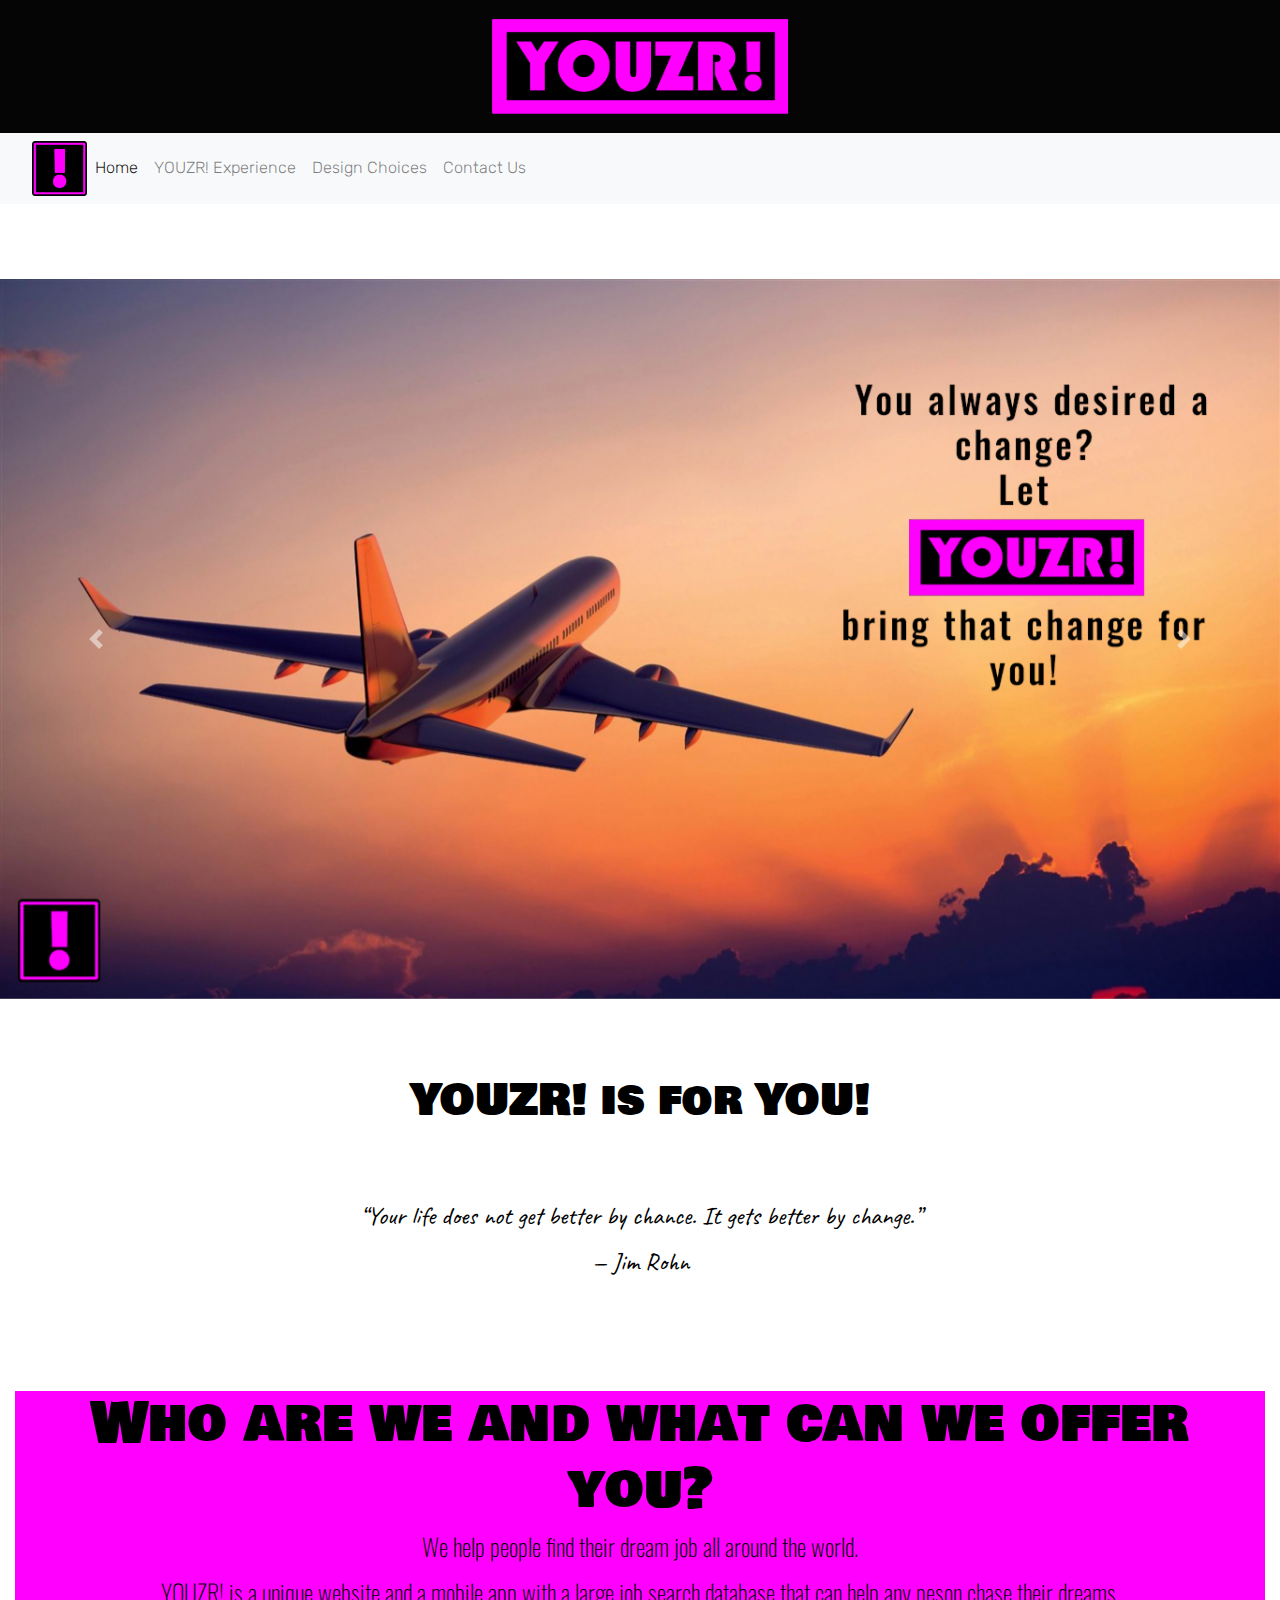
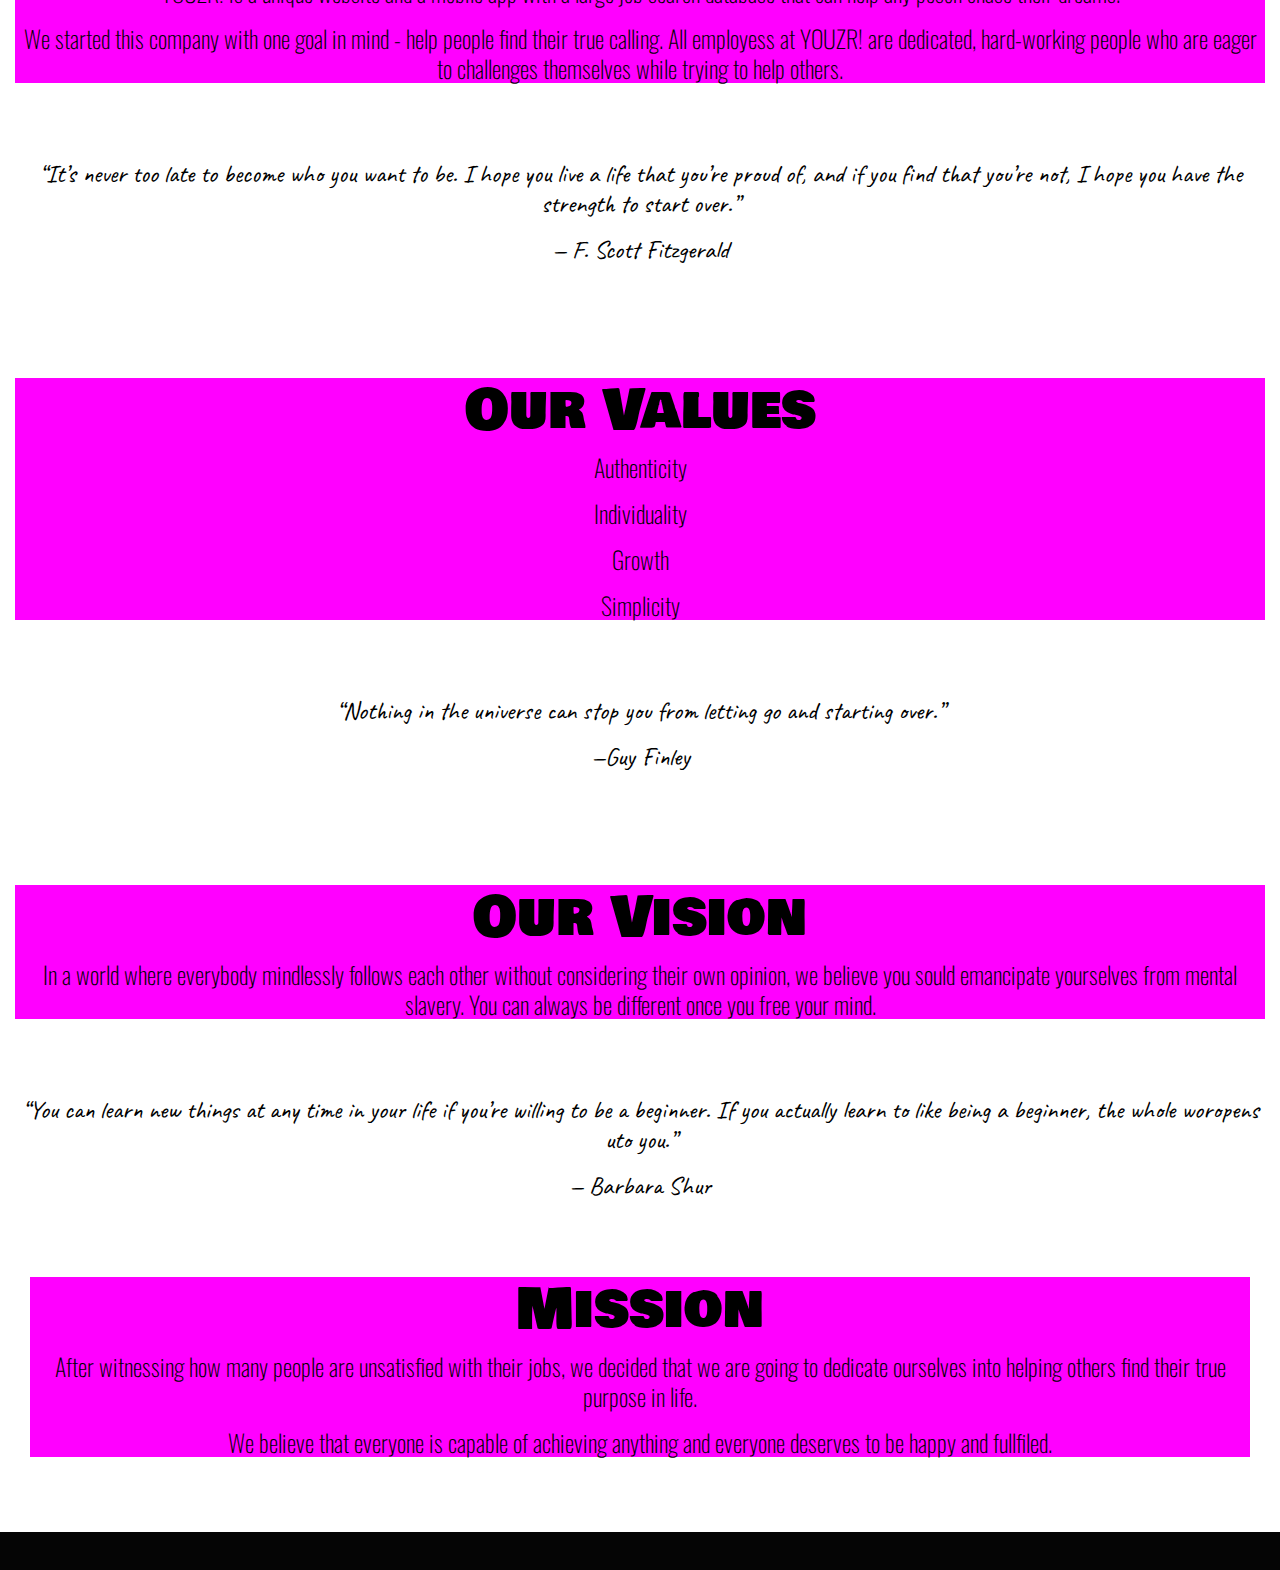
<file: index.html>
<!doctype html>
<html lang="en">
  <head>
    <!-- Required meta tags -->
    <meta charset="utf-8">
    <meta name="viewport" content="width=device-width, initial-scale=1, shrink-to-fit=no">

    <!-- Bootstrap CSS-->
    <link rel="stylesheet" href="css/bootstrap.min.css">
	<!--My Style CSS-->
    <link href="css/style.css" rel="stylesheet" type="text/css">
	
	  
  <title>YOUZR!</title>
  </head>
  <body>
	  <div class="colorfulbox"> 
		  <img src="images/appnew(2).png" height= "95" class= "center" alt="main logo"></div>
	  
	  <!--Top of the Page-->
	  <!--NAV Bar-->
	 <nav class="navbar navbar-expand-lg navbar-light bg-light my-navbar">
  <a class="navbar-brand" href="#"></a> 
		  <a href="index.html">
		 <img src="images/appnew(1).png" class="navbarlogo" alt="Logo" height="55">
		  </a>
  <button class="navbar-toggler" type="button" data-toggle="collapse" data-target="#navbarNav" aria-controls="navbarNav" aria-expanded="false" aria-label="Toggle navigation">
	  <span class="navbar-toggler-icon"></span>
  </button>
  <div class="collapse navbar-collapse" id="navbarNav">
    <ul class="navbar-nav">
      <li class="nav-item active">
        <a class="nav-link" href="index.html">Home <span class="sr-only">(current)</span></a>
      </li>
      <li class="nav-item">
        <a class="nav-link" href="experience.html">YOUZR! Experience</a>
      </li>
      <li class="nav-item">
        <a class="nav-link" href="design.html">Design Choices</a>
      </li>
		<li class="nav-item">
        <a class="nav-link" href="contacts.html">Contact Us</a>
      </li>
    </ul>
  </div>
</nav> 
	  
	   
			
	  <!--Caurosell-->
	  <div id="carouselExampleControls" class="carousel slide" data-ride="carousel">
  <div class="carousel-inner">
    <div class="carousel-item active">
      <img src="images/sun.jpg" class="d-block w-100" alt="inspo">
    </div>
    <div class="carousel-item">
      <img src="images/plane.jpg" class="d-block w-100" alt="inspo">
    </div>
	  <div class="carousel-item">
      <img src="images/yellow.jpg" class="d-block w-100" alt="inspo">
    </div>
	  <div class="carousel-item">
      <img src="images/dream.jpg" class="d-block w-100" alt="inspo">
    </div>
	  <div class="carousel-item">
      <img src="images/work.jpg" class="d-block w-100" alt="inspo">
    </div>
  </div>
  <a class="carousel-control-prev" href="#carouselExampleControls" role="button" data-slide="prev">
    <span class="carousel-control-prev-icon" aria-hidden="true"></span>
    <span class="sr-only">Previous</span>
  </a>
  <a class="carousel-control-next" href="#carouselExampleControls" role="button" data-slide="next">
    <span class="carousel-control-next-icon" aria-hidden="true"></span>
    <span class="sr-only">Next</span>
  </a>
</div>
	<div class="alltextblack">
		 <div class="container-fluid"> 
		 <div class="row">
	     <div class="col-sm-12 col-md-12 col-lg-12"> 
	        <h1>YOUZR! is for YOU!</h1>	
			 
		 <div class= "quotes">
		 <p>“Your life does not get better by chance. It gets better by change.”</p>
		 <p>— Jim Rohn</p>
		 </div>
		 </div>
			
	  <div class="col-sm-12 col-md-12 col-lg-12"> 
	  <div class= "bodystyle"> 
      <div class="pinkbox"> 
	  <h2>Who are we and what can we offer you?</h2>
	  <p>We help people find their dream job all around the world.</p>
	  <p>YOUZR! is a unique website and a mobile app with a large job search database that can help any peson chase their dreams.</p>
		  <p>We started this company with one goal in mind - help people find their true calling. All employess at YOUZR! are dedicated, hard-working people who are eager to challenges themselves while trying to help others.</p>
	  </div>
	  </div>
	  </div>
		  
	<div class="col-sm-12 col-md-12 col-lg-12"> 
	<div class= "quotes"> 
	<p>“It’s never too late to become who you want to be. I hope you live a life that you’re proud of, and if you find that you’re not, I hope you have the strength to start over.”</p>
	<p>— F. Scott Fitzgerald</p>
	</div>
	</div>				
						
	  <div class="col-sm-12 col-md-12 col-lg-12"> 
	  <div class= "bodystyle">  
	  <div class="pinkbox">
	  <h3>Our Values</h3>
	  <p>Authenticity</p>
	  <p>Individuality</p>
	  <p> Growth</p>
	  <p>Simplicity</p>
	  </div> 
	  </div>
      </div>  
		  
	<div class="col-sm-12 col-md-12 col-lg-12"> 
	<div class= "quotes">
    <p>“Nothing in the universe can stop you from letting go and starting over.”</p>
	<p>—Guy Finley</p>
    </div>
    </div>
		  
	  <div class="col-sm-12 col-md-12 col-lg-12"> 
	  <div class= "bodystyle"> 
	  <div class="pinkbox">
	  <h4>Our Vision</h4>
	  <p>In a world where everybody mindlessly follows each other without considering their own opinion, we believe you sould emancipate yourselves from mental slavery. You can always be different once you free your mind.</p>
	  </div>
	  </div>
	  </div>
				
	<div class="col-sm-12 col-md-12 col-lg-12"> 
	<div class= "quotes">
	<p>“You can learn new things at any time in your life if you’re willing to be a beginner. If you actually learn to like being a beginner, the whole woropens uto you.”</p>
    <p>— Barbara Shur</p>
    </div>
		
		 <div class="col-sm-12 col-md-12 col-lg-12"> 
	  <div class= "bodystyle"> 
	  <div class="pinkbox">
	  <h4>Mission</h4>
	  <p>After witnessing how many people are unsatisfied with their jobs, we decided that we are going to dedicate ourselves into helping others find their true purpose in life.</p>
		  <p> We believe that everyone is capable of achieving anything and everyone deserves to be happy and fullfiled.</p>
	  </div>
	  </div>
	  </div>
				</div>	
	  </div>
	  </div>
	
	<footer>
		<!-- Bottom of the page -->
	<div class="colorfulbox">
    </div>
	</footer>  
			 
	  
	    </div>
    <!-- Optional JavaScript -->
    <!-- jQuery first, (Popper.js is included), then Bootstrap JS -->
	<script src="js/jquery-3.5.0.slim.min.js"></script>
    <script src="js/bootstrap.bundle.min.js"></script>
  </body>
</html>
</file>
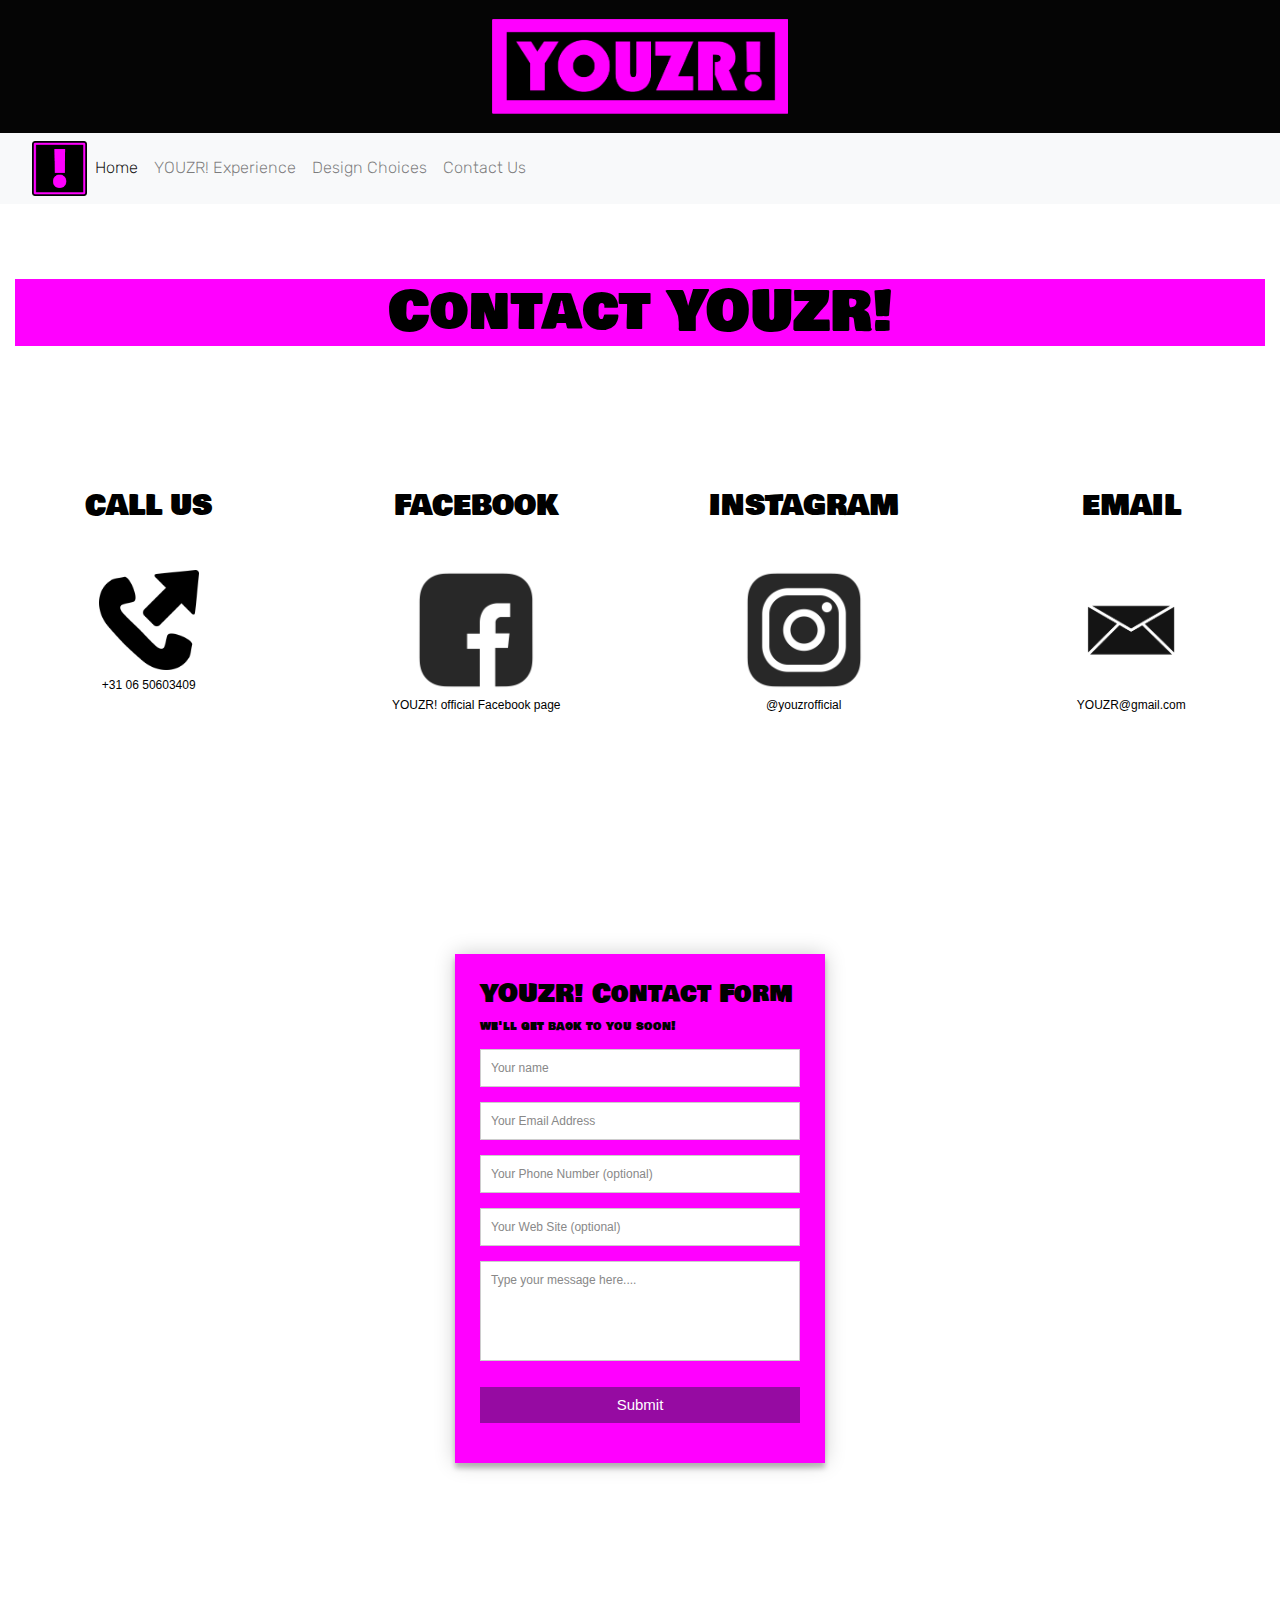
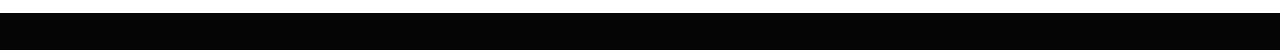
<file: contacts.html>
<!doctype html>
<html lang="en">
  <head>
    <!-- Required meta tags -->
    <meta charset="utf-8">
    <meta name="viewport" content="width=device-width, initial-scale=1, shrink-to-fit=no">

    <!-- Bootstrap CSS-->
    <link rel="stylesheet" href="css/bootstrap.min.css">
	<!--My Style CSS-->
    <link href="css/style.css" rel="stylesheet" type="text/css">
	
	  
  <title>YOUZR! - Contact Us</title>
  </head>
  <body>
	  <div class="colorfulbox"> 
		  <img src="images/appnew(2).png" height= "95" class= "center" alt="main logo"></div>
	  
	  <!--Top of the Page-->
	  <!--NAV Bar-->
	 <nav class="navbar navbar-expand-lg navbar-light bg-light my-navbar">
  <a class="navbar-brand" href="#"></a> 
		  <a href="index.html">
		 <img src="images/appnew(1).png" class="navbarlogo" alt="Logo" height="55">
		  </a>
  <button class="navbar-toggler" type="button" data-toggle="collapse" data-target="#navbarNav" aria-controls="navbarNav" aria-expanded="false" aria-label="Toggle navigation">
	  <span class="navbar-toggler-icon"></span>
  </button>
  <div class="collapse navbar-collapse" id="navbarNav">
    <ul class="navbar-nav">
      <li class="nav-item active">
        <a class="nav-link" href="index.html">Home <span class="sr-only">(current)</span></a>
      </li>
      <li class="nav-item">
        <a class="nav-link" href="experience.html">YOUZR! Experience</a>
      </li>
      <li class="nav-item">
        <a class="nav-link" href="design.html">Design Choices</a>
      </li>
		<li class="nav-item">
        <a class="nav-link" href="contacts.html">Contact Us</a>
      </li>
    </ul>
  </div>
</nav> 
		  <div class="alltextblack">
	  <div class="col-sm-12 col-md-12 col-lg-12"> 
	  <div class= "bodystyle"> 
      <div class="pinkbox"> 
	  <h2>Contact YOUZR!</h2>
	  </div>
	  </div>
	  </div>
	   <div class="cen">
    <div class="row">
             <div class="col-sm-12 col-md-6 col-lg-3 my-5">
               <div class="card border-0">
                 <div class="card-body text-center">
                    <i class="fa fa-phone fa-5x mb-3" aria-hidden="true"></i>
                    <h4 class="text-uppercase mb-5">call us</h4>
			       <img src="images/telephone.png" width="100" height="100" alt="phone"/>
<p>+31 06 50603409</p>
                  </div>
                </div>
             </div>
             <div class="col-sm-12 col-md-6 col-lg-3 my-5">
               <div class="card border-0">
                  <div class="card-body text-center">
                    <i class="fa fa-map-marker fa-5x mb-3" aria-hidden="true"></i>
                    <h4 class="text-uppercase mb-5">Facebook</h4>
                    <a href="https://www.facebook.com/YOUZR-100108751625009/" target="_blank"><img src="images/fb3.png" width="120" height="120" alt="facebook"/></a>
<address>
<a href="https://www.facebook.com/YOUZR-100108751625009/" target="_blank" class="youzrinsta">YOUZR! official Facebook page</a>
</address>
                  </div>
                </div>
             </div>
		     <div class="col-sm-12 col-md-6 col-lg-3 my-5">
               <div class="card border-0">
                  <div class="card-body text-center">
                    <i class="fa fa-map-marker fa-5x mb-3" aria-hidden="true"></i>
                    <h4 class="text-uppercase mb-5">Instagram</h4>
                    <a href="https://instagram.com/youzrofficial?igshid=tvk1cgyxf7f4" target="_blank"><img src="images/insta.png" width="120" height="120" alt="instagram"/></a>
<address>
<a href="https://instagram.com/youzrofficial?igshid=tvk1cgyxf7f4" target="_blank" class="youzrinsta">@youzrofficial</a>
</address>
                  </div>
                </div>
             </div>
                          <div class="col-sm-12 col-md-6 col-lg-3 my-5">
               <div class="card border-0">
                  <div class="card-body text-center">
                    <i class="fa fa-globe fa-5x mb-3" aria-hidden="true"></i>
                    <h4 class="text-uppercase mb-5">email</h4>
				    <img src="images/email.png" width="120" height="120" alt="email"/>
<p>YOUZR@gmail.com</p>
                  </div>
                </div>
             </div>
           </div> 
		   </div>
		 	 	  <div class="container">  
  <form id="contact" method="post">
    <h3>YOUZR! Contact Form</h3>
    <h4>we'll get back to you soon!</h4>
    <fieldset>
      <input placeholder="Your name" type="text" tabindex="1" required>
    </fieldset>
    <fieldset>
      <input placeholder="Your Email Address" type="text" tabindex="2" required>
    </fieldset>
    <fieldset>
      <input placeholder="Your Phone Number (optional)" type="text" tabindex="3">
    </fieldset>
    <fieldset>
      <input placeholder="Your Web Site (optional)" type="text" tabindex="4" >
    </fieldset>
    <fieldset>
      <textarea placeholder="Type your message here...." tabindex="5"></textarea>
    </fieldset>
    <fieldset>
      <button name="submit" type="submit" id="contact-submit" data-submit="...Sending">Submit</button>
    </fieldset>
     </form>
</div>	 	  
	    </div>
	<footer>
		<!-- Bottom of the page -->
	<div class="colorfulbox">
    </div>
	</footer>  
			 
	  
	  
    <!-- Optional JavaScript -->
    <!-- jQuery first, (Popper.js is included), then Bootstrap JS -->
	<script src="js/jquery-3.5.0.slim.min.js"></script>
    <script src="js/bootstrap.bundle.min.js"></script>
  </body>
</html>
</file>
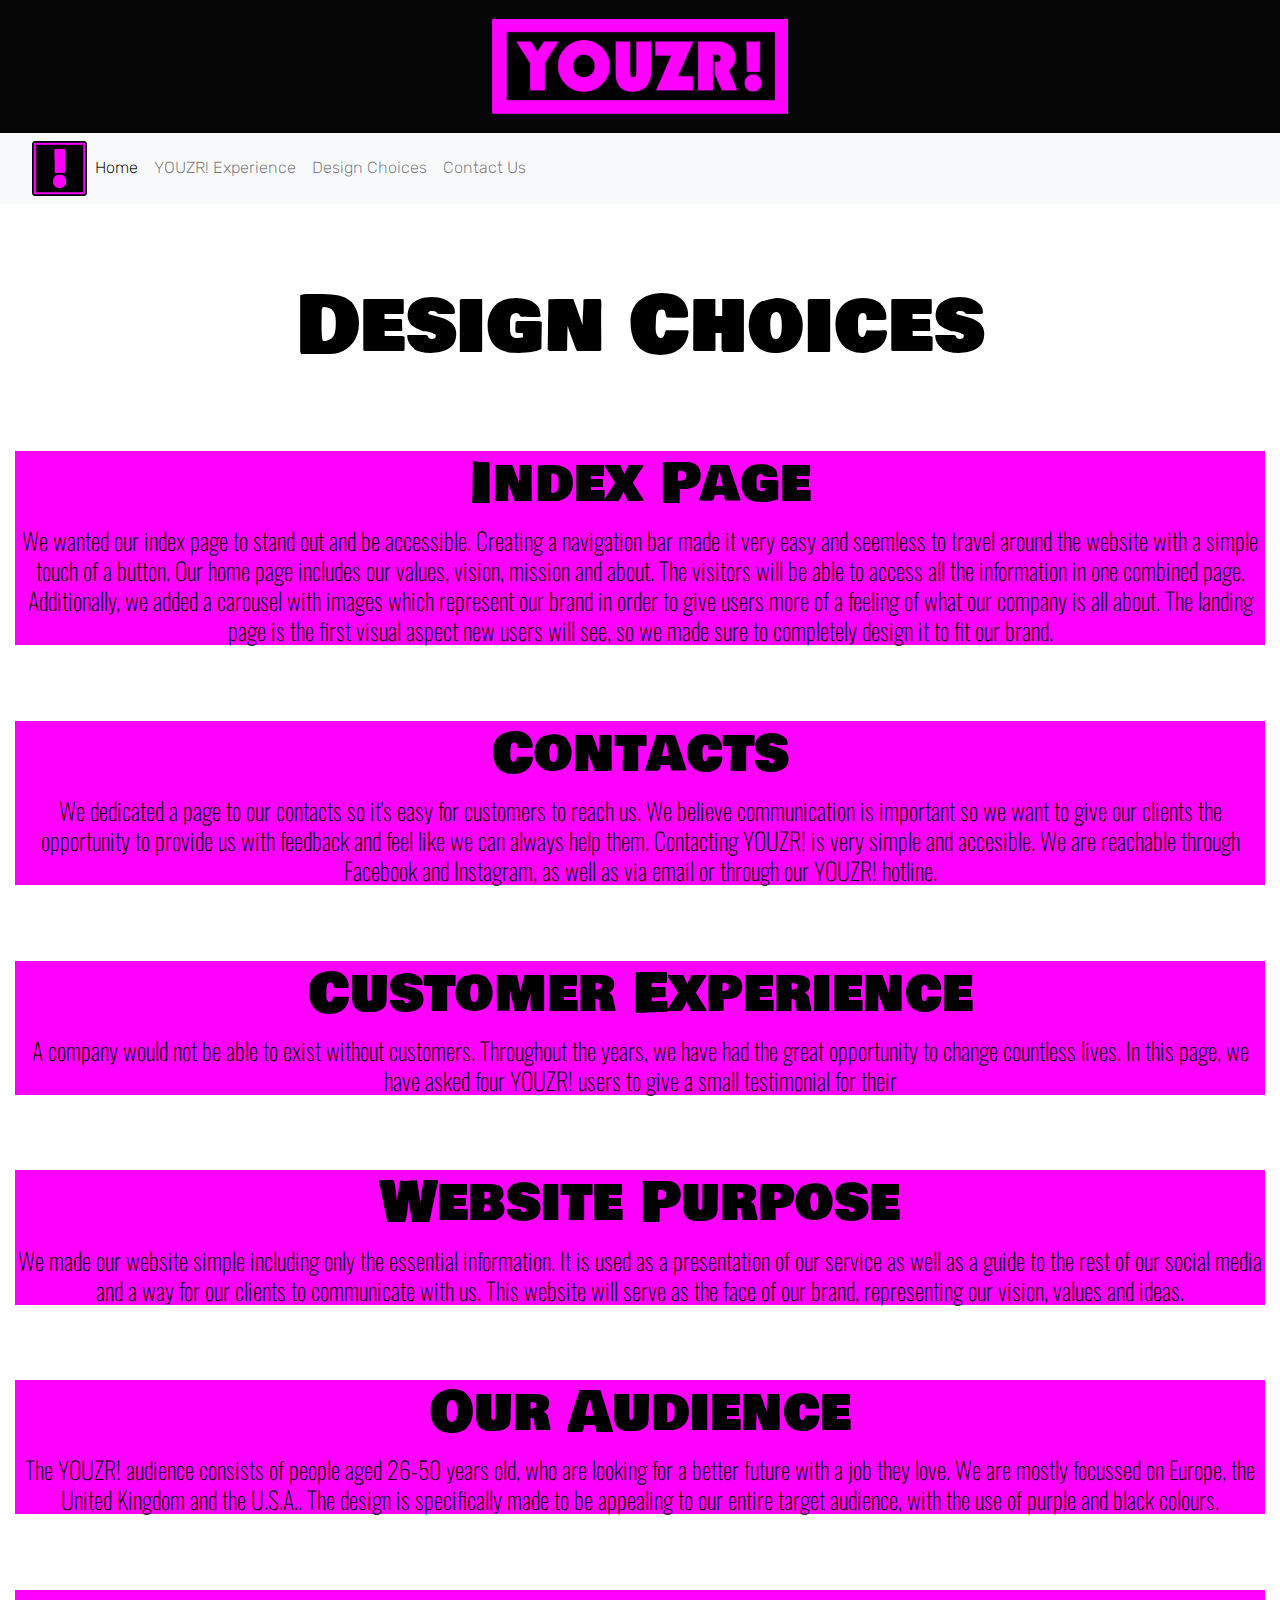
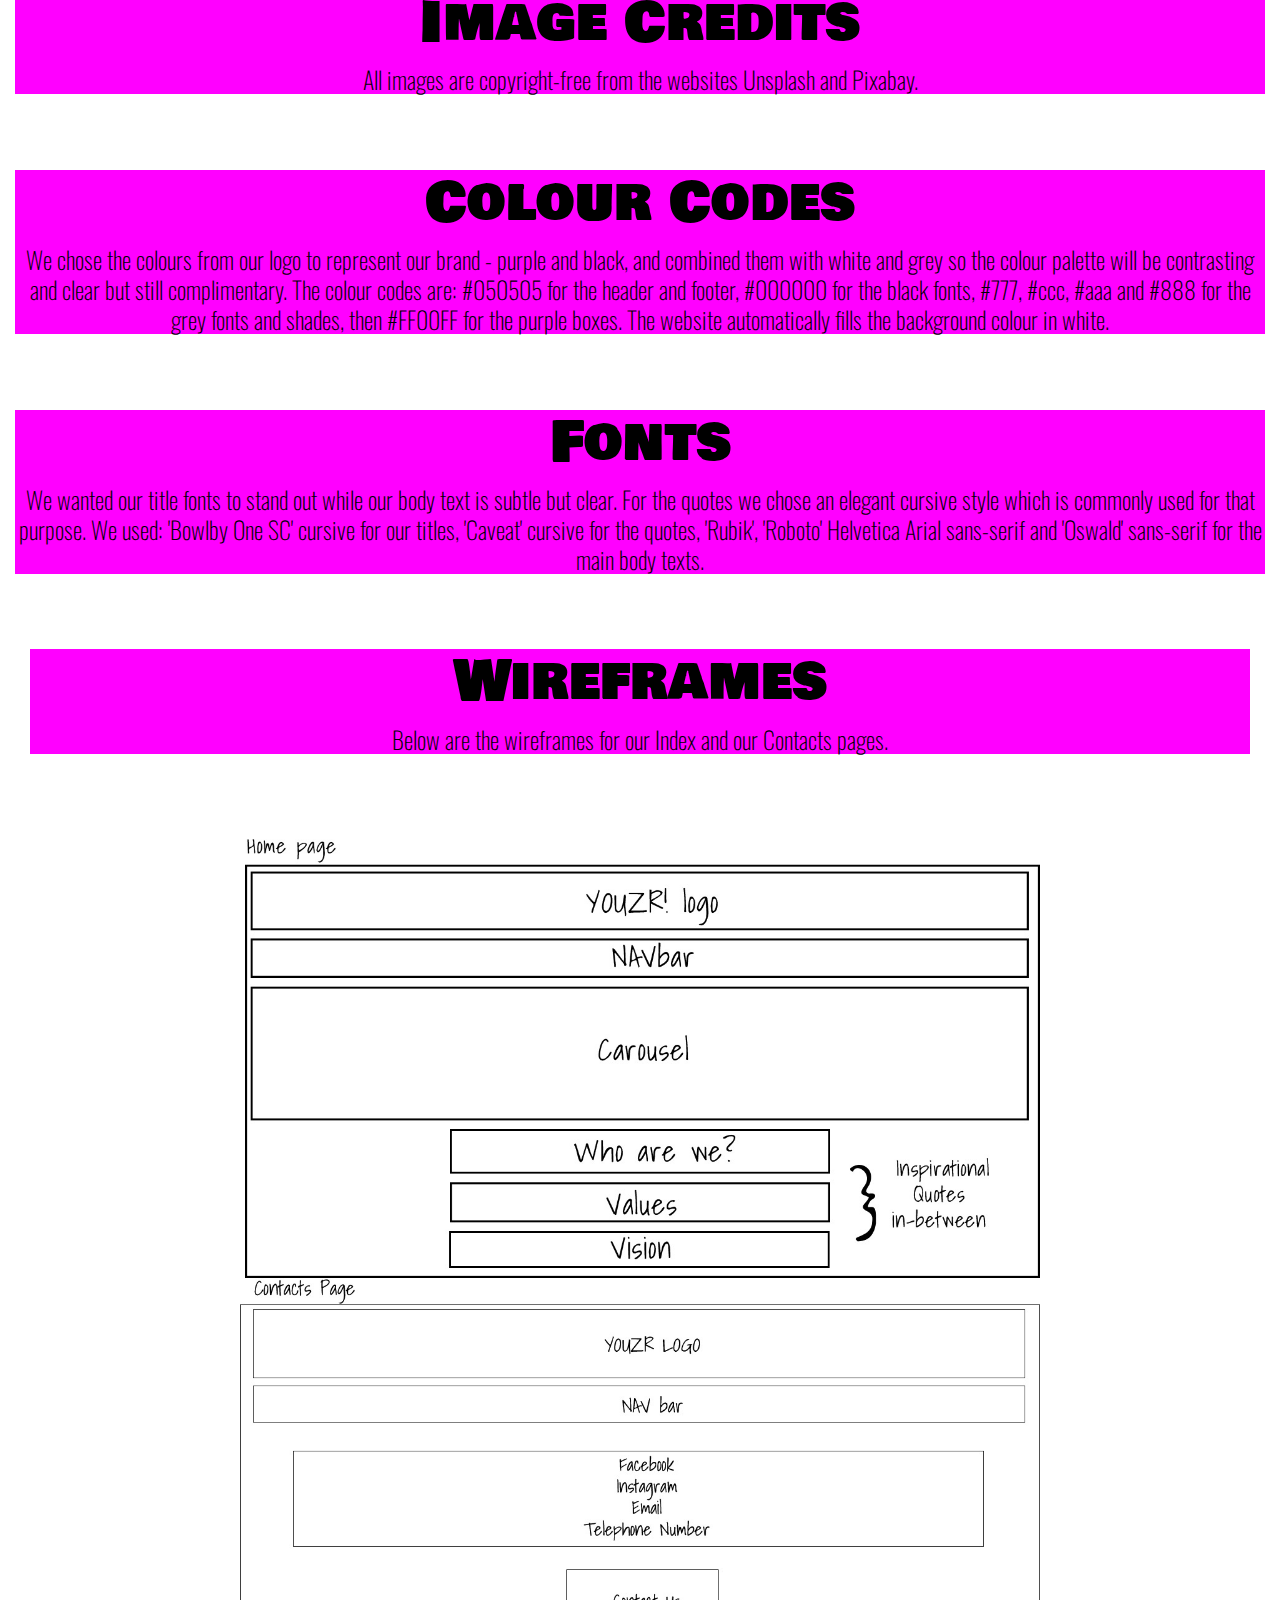
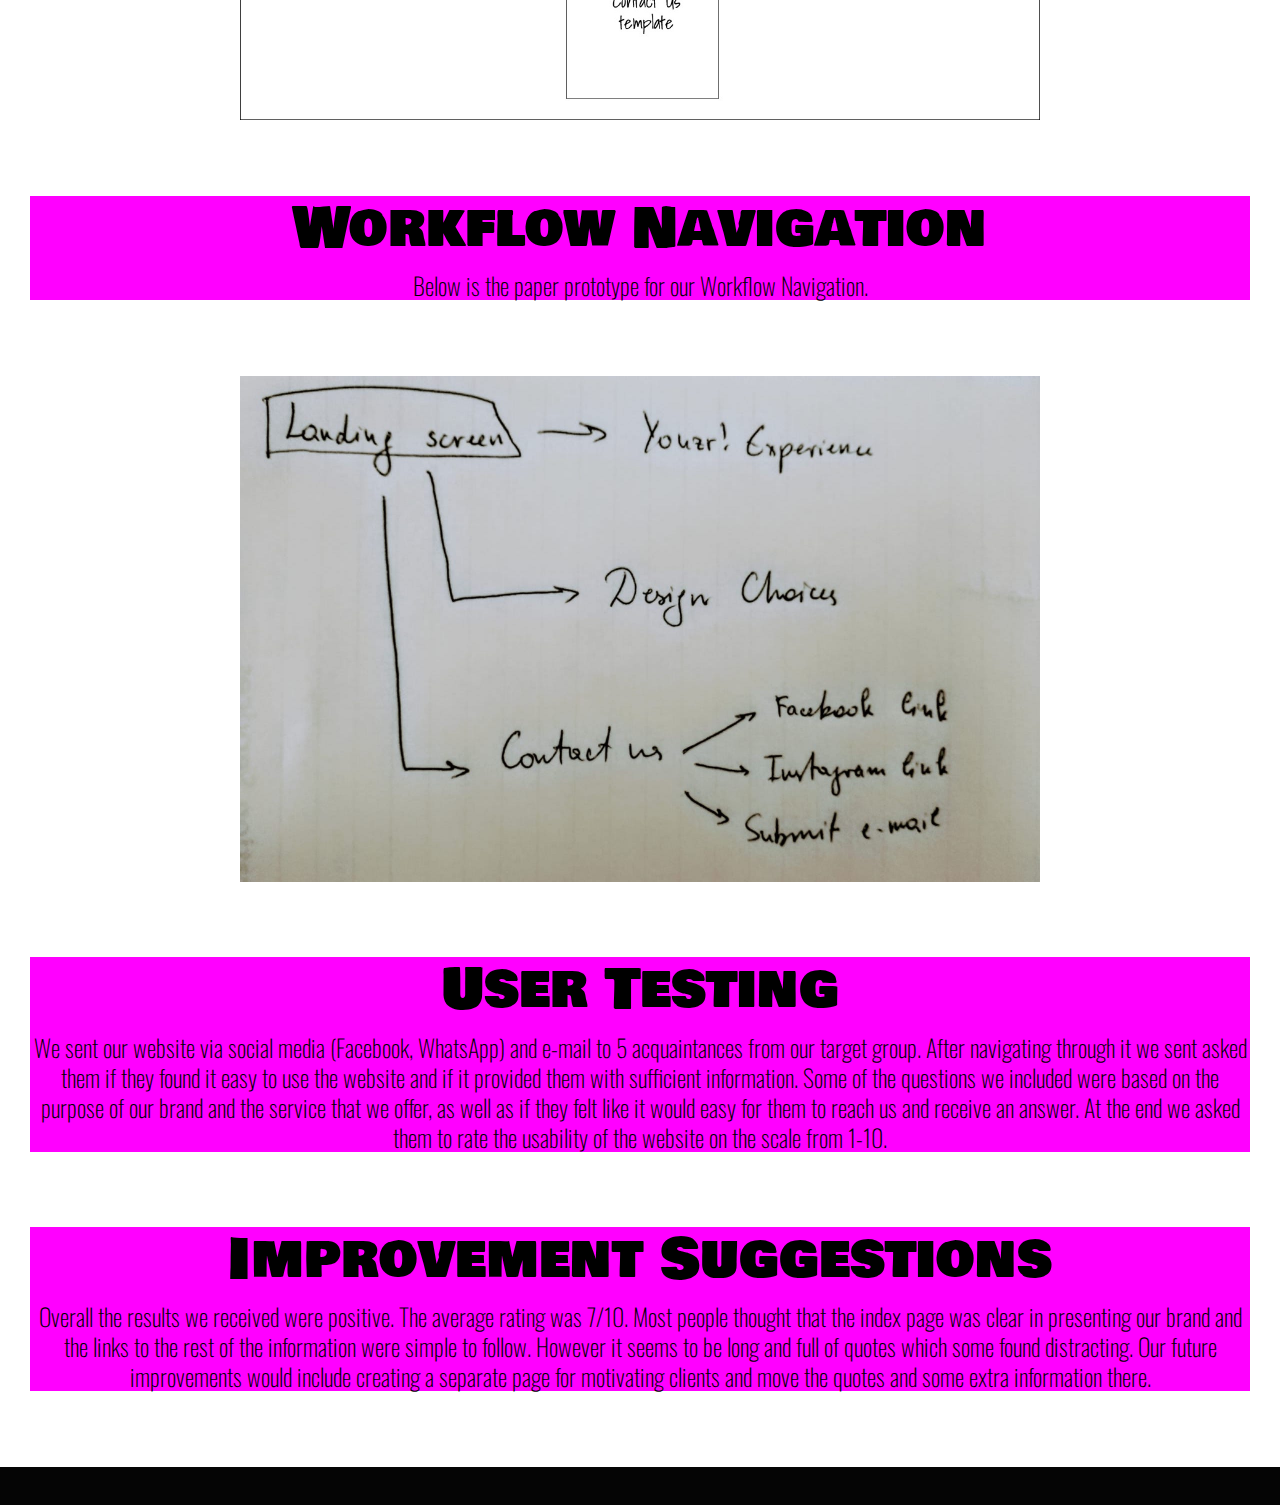
<file: design.html>
<!doctype html>
<html lang="en">
  <head>
    <!-- Required meta tags -->
    <meta charset="utf-8">
    <meta name="viewport" content="width=device-width, initial-scale=1, shrink-to-fit=no">

    <!-- Bootstrap CSS-->
    <link rel="stylesheet" href="css/bootstrap.min.css">
	<!--My Style CSS-->
    <link href="css/style.css" rel="stylesheet" type="text/css">
	
	  
  <title>YOUZR!- Design Choices</title>
  </head>
  <body>
	  <div class="colorfulbox"> 
		   <img src="images/appnew(2).png" height= "95" class= "center" alt="main logo"></div>
	  
	  <!--Top of the Page-->
	  <!--NAV Bar-->
	 <nav class="navbar navbar-expand-lg navbar-light bg-light my-navbar">
  <a class="navbar-brand" href="#"></a> 
		  <a href="index.html">
		 <img src="images/appnew(1).png" class="navbarlogo" alt="Logo" height="55">
		  </a>
  <button class="navbar-toggler" type="button" data-toggle="collapse" data-target="#navbarNav" aria-controls="navbarNav" aria-expanded="false" aria-label="Toggle navigation">
	  <span class="navbar-toggler-icon"></span>
  </button>
  <div class="collapse navbar-collapse" id="navbarNav">
    <ul class="navbar-nav">
      <li class="nav-item active">
        <a class="nav-link" href="index.html">Home <span class="sr-only">(current)</span></a>
      </li>
      <li class="nav-item">
        <a class="nav-link" href="experience.html">YOUZR! Experience</a>
      </li>
      <li class="nav-item">
        <a class="nav-link" href="design.html">Design Choices</a>
      </li>
		<li class="nav-item">
        <a class="nav-link" href="contacts.html">Contact Us</a>
      </li>
    </ul>
  </div>
</nav> 
	  <div class="alltextblack"> 
			
	<h1 class="choicesbig"> Design Choices</h1>
	  

     <div class="col-sm-12 col-md-12 col-lg-12"> 
	  <div class= "bodystyle"> 
	  <div class="pinkbox">
	  <h4>Index Page</h4>
	  <p>We wanted our index page to stand out and be accessible. Creating a navigation bar made it very easy and seemless to travel around the website with a simple touch of a button. Our home page includes our values, vision, mission and about. The visitors will be able to access all the information in one combined page. Additionally, we added a carousel with images which represent our brand in order to give users more of a feeling of what our company is all about. The landing page is the first visual aspect new users will see, so we made sure to completely design it to fit our brand.</p>
	  </div>
	  </div>
</div>
	    
	  <div class="col-sm-12 col-md-12 col-lg-12"> 
	  <div class= "bodystyle"> 
	  <div class="pinkbox">
	  <h4>Contacts</h4>
	  <p>We dedicated a page to our contacts so it's easy for customers to reach us. We believe communication is important so we want to give our clients the opportunity to provide us with feedback and feel like we can always help them. Contacting YOUZR! is very simple and accesible. We are reachable through Facebook and Instagram, as well as via email or through our YOUZR! hotline. </p>
	  </div>
	  </div>
	  </div>
	 
	    <div class="col-sm-12 col-md-12 col-lg-12"> 
	  <div class= "bodystyle"> 
	  <div class="pinkbox">
	  <h4>Customer Experience</h4>
	  <p>A company would not be able to exist without customers. Throughout the years, we have had the great opportunity to change countless lives. In this page, we have asked four YOUZR! users to give a small testimonial for their </p>
	  </div>
	  </div>
	  </div>
			
	  <div class="col-sm-12 col-md-12 col-lg-12"> 
	  <div class= "bodystyle"> 
	  <div class="pinkbox">
	  <h4>Website Purpose</h4>
	  <p>We made our website simple including only the essential information. It is used as a presentation of our service as well as a guide to the rest of our social media and a way for our clients to communicate with us. This website will serve as the face of our brand, representing our vision, values and ideas.</p>
	  </div>
	  </div>
	  </div>
			  <div class="col-sm-12 col-md-12 col-lg-12"> 
	  <div class= "bodystyle"> 
	  <div class="pinkbox">
	  <h4>Our Audience</h4>
	  <p>The YOUZR! audience consists of people aged 26-50 years old, who are looking for a better future with a job they love. We are mostly focussed on Europe, the United Kingdom and the U.S.A.. The design is specifically made to be appealing to our entire target audience, with the use of purple and black colours. </p>
	  </div>
	  </div>
	  </div>
			  <div class="col-sm-12 col-md-12 col-lg-12"> 
	  <div class= "bodystyle"> 
	  <div class="pinkbox">
	  <h4>Image Credits</h4>
	  <p>All images are copyright-free from the websites Unsplash and Pixabay.</p>
	  </div>
	  </div>
	  </div>
	  
		   <div class="col-sm-12 col-md-12 col-lg-12"> 
	  <div class= "bodystyle"> 
	  <div class="pinkbox">
	  <h4>Colour Codes</h4>
	  <p>We chose the colours from our logo to represent our brand - purple and black, and combined them with white and grey so the colour palette will be contrasting and clear but still complimentary. The colour codes are: #050505 for the header and footer, #000000 for the black fonts, #777, #ccc, #aaa and #888 for the grey fonts and shades, then #FF00FF for the purple boxes. The website automatically fills the background colour in white. </p>
	  </div>
	  </div>
</div>
		     <div class="col-sm-12 col-md-12 col-lg-12"> 
	  <div class= "bodystyle"> 
	  <div class="pinkbox">
	  <h4>Fonts</h4>
	  <p>We wanted our title fonts to stand out while our body text is subtle but clear. For the quotes we chose an elegant cursive style which is commonly used for that purpose. We used: 'Bowlby One SC' cursive for our titles, 'Caveat' cursive for the quotes, 'Rubik', 'Roboto' Helvetica Arial sans-serif and 'Oswald' sans-serif for the main body texts. </p>
	  </div>
	  </div>  
				 <div class="col-sm-12 col-md-12 col-lg-12"> 
	  <div class= "bodystyle"> 
	  <div class="pinkbox">
	  <h4>Wireframes</h4>
	  <p>Below are the wireframes for our Index and our Contacts pages.  </p>
	  </div>
	  </div>
</div>
		  		  <header>
	<img src="images/wireframe2.jpeg" alt="youzrlogo" width="800" class="center">
</header>
		  
	<header>
	<img src="images/wireframe1.jpeg" alt="youzrlogo" width="800" class="center">
</header>
 <div class="col-sm-12 col-md-12 col-lg-12"> 
	  <div class= "bodystyle"> 
	  <div class="pinkbox">
	  <h4>Workflow Navigation</h4>
	  <p>Below is the paper prototype for our Workflow Navigation.  </p>
	  </div>
	  </div>
</div>
		  		  <header>
	<img src="images/flowprototype.jpeg" alt="youzrlogo" width="800" class="center">
</header>
		  
				 
		    <div class="col-sm-12 col-md-12 col-lg-12"> 
	  <div class= "bodystyle"> 
	  <div class="pinkbox">
	  <h4>User Testing</h4>
	  <p>We sent our website via social media (Facebook, WhatsApp) and e-mail to 5 acquaintances from our target group. After navigating through it we sent asked them if they found it easy to use the website and if it provided them with sufficient information. Some of the questions we included were based on the purpose of our brand and the service that we offer, as well as if they felt like it would easy for them to reach us and receive an answer. At the end we asked them to rate the usability of the website on the scale from 1-10.</p>
	  </div>
	  </div>
	  </div>
		  
		    <div class="col-sm-12 col-md-12 col-lg-12"> 
	  <div class= "bodystyle"> 
	  <div class="pinkbox">
	  <h4>Improvement Suggestions</h4>
	  <p>Overall the results we received were positive. The average rating was 7/10. Most people thought that the index page was clear in presenting our brand and the links to the rest of the information were simple to follow. However it seems to be long and full of quotes which some found distracting. Our future improvements would include creating a separate page for  motivating  clients and move the quotes and some extra information there. </p>
	  </div>
	  </div>
	  </div>
	  
	  
	  
	  
	  
	 </div> 
	<footer>
		<!-- Bottom of the page -->
	<div class="colorfulbox">
    </div>
	</footer>  
			 
	  
	  
    <!-- Optional JavaScript -->
    <!-- jQuery first, (Popper.js is included), then Bootstrap JS -->
	<script src="js/jquery-3.5.0.slim.min.js"></script>
    <script src="js/bootstrap.bundle.min.js"></script>
  </body>
</html>
</file>
<file: css/style.css>
@charset "utf-8";
@import url('https://fonts.googleapis.com/css?family=Rubik&display=swap');
@import url('https://fonts.googleapis.com/css?family=Bowlby+One+SC&display=swap');
@import url('https://fonts.googleapis.com/css?family=Oswald&display=swap');
@import url('https://fonts.googleapis.com/css?family=Caveat&display=swap');
* {
margin: 0;
padding: 0;
} 

.my-navbar {
	font-family: 'Rubik', sans-serif;
	font-size: 135%;
}

.navbarlogo {
	margin-left: auto;
	margin-right: auto;
}
.carousel {
	margin-left: auto;
	margin-right: auto;
	margin-top: 2cm;
}
.colorfulbox {
	background-color: #050505;
	border-top-width: 0%;
    margin: 0;
    padding: 0.5cm;
}

.pinkbox {
	background-color: #FF00FF;
	text-align: center;
	margin-top: 2cm;
	margin-bottom: 2cm;
}

h1{
	font-family: 'Bowlby One SC', cursive;
    font-size: 355%;
	text-align: center;
	margin-top: 2cm;
	margin-bottom: 2cm;
}

h2{
	font-family: 'Bowlby One SC', cursive;
    font-size: 230%;
}

h3{
	font-family: 'Bowlby One SC', cursive; 
    font-size: 230%;
}

h4{
	font-family: 'Bowlby One SC', cursive;
    font-size: 230%;
}

.center {
  display: block;
  margin-left: auto;
  margin-right: auto;
}

.bodystyle {
	font-family: 'Oswald', sans-serif;
	font-size: 200%;
	margin-left: auto;
	margin-right: auto;
}

.quotes {
	font-family: 'Caveat', cursive;
	font-size: 210%;
	text-align: center;
	margit-top: 1cm;
	margin-bottom: 1cm;
}
* {
  margin: 0;
  padding: 0;
  box-sizing: border-box;
  -webkit-box-sizing: border-box;
  -moz-box-sizing: border-box;
  -webkit-font-smoothing: antialiased;
  -moz-font-smoothing: antialiased;
  -o-font-smoothing: antialiased;
  font-smoothing: antialiased;
  text-rendering: optimizeLegibility;
}

body {
    font-family: "Roboto", Helvetica, Arial, sans-serif;
    font-weight: 100;
    font-size: 12px;
    line-height: 30px;
    color: #777;
    background-color: #FFFFFF;
}

.container {
  max-width: 400px;
  width: 100%;
  margin: 0 auto;
  position: relative;
}

#contact input[type="text"],
#contact input[type="email"],
#contact input[type="tel"],
#contact input[type="url"],
#contact textarea,
#contact button[type="submit"] {
  font: 400 12px/16px "Roboto", Helvetica, Arial, sans-serif;
}

#contact {
    background-color: #FF00FF;
    padding: 25px;
    margin: 150px 0;
    box-shadow: 0 0 20px 0 rgba(0, 0, 0, 0.2), 0 5px 5px 0 rgba(0, 0, 0, 0.24);
}

#contact h3 {
    display: block;
    font-size: 25px;
    font-weight: 300;
    margin-bottom: 10px;
}

#contact h4 {
    margin: 5px 0 15px;
    display: block;
    font-size: 12px;
    font-weight: 400;
}

fieldset {
  border: medium none !important;
  margin: 0 0 10px;
  min-width: 100%;
  padding: 0;
  width: 100%;
}

#contact input[type="text"],
#contact input[type="email"],
#contact input[type="tel"],
#contact input[type="url"],
#contact textarea {
  width: 100%;
  border: 1px solid #ccc;
  background: #FFF;
  margin: 0 0 5px;
  padding: 10px;
}

#contact input[type="text"]:hover,
#contact input[type="email"]:hover,
#contact input[type="tel"]:hover,
#contact input[type="url"]:hover,
#contact textarea:hover {
  -webkit-transition: border-color 0.3s ease-in-out;
  -moz-transition: border-color 0.3s ease-in-out;
  transition: border-color 0.3s ease-in-out;
  border: 1px solid #aaa;
}

#contact textarea {
  height: 100px;
  max-width: 100%;
  resize: none;
}

#contact button[type="submit"] {
  cursor: pointer;
  width: 100%;
  border: none;
  background: #960BA2;
  color: #FFF;
  margin: 0 0 5px;
  padding: 10px;
  font-size: 15px;
}

#contact button[type="submit"]:hover {
    background-color: #E117AA;
    -webkit-transition: background 0.3s ease-in-out;
    -moz-transition: background 0.3s ease-in-out;
    transition: background-color 0.3s ease-in-out;
}

#contact button[type="submit"]:active {
  box-shadow: inset 0 1px 3px rgba(0, 0, 0, 0.5);
}

.copyright {
  text-align: center;
}

#contact input:focus,
#contact textarea:focus {
  outline: 0;
  border: 1px solid #aaa;
}

::-webkit-input-placeholder {
  color: #888;
}

:-moz-placeholder {
  color: #888;
}

::-moz-placeholder {
  color: #888;
}

:-ms-input-placeholder {
  color: #888;
}
#contact .card:hover i,#contact .card:hover h4{
	color: #87d37c;
}
#text {
	margin: 50px;
}
.alltextblack div {
}
.alltextblack {
    color: #000000;
}

.centericonscontact {
    position: static;
}
.alltextblack .col-sm-12.col-md-12.col-lg-12 .bodystyle {
}
.youzrinsta {
    color: #000000;
}
.experience {
	text-align: center;
	margin: -1px;
}.choicesbig {
    font-size: 80px;
}
</file>
